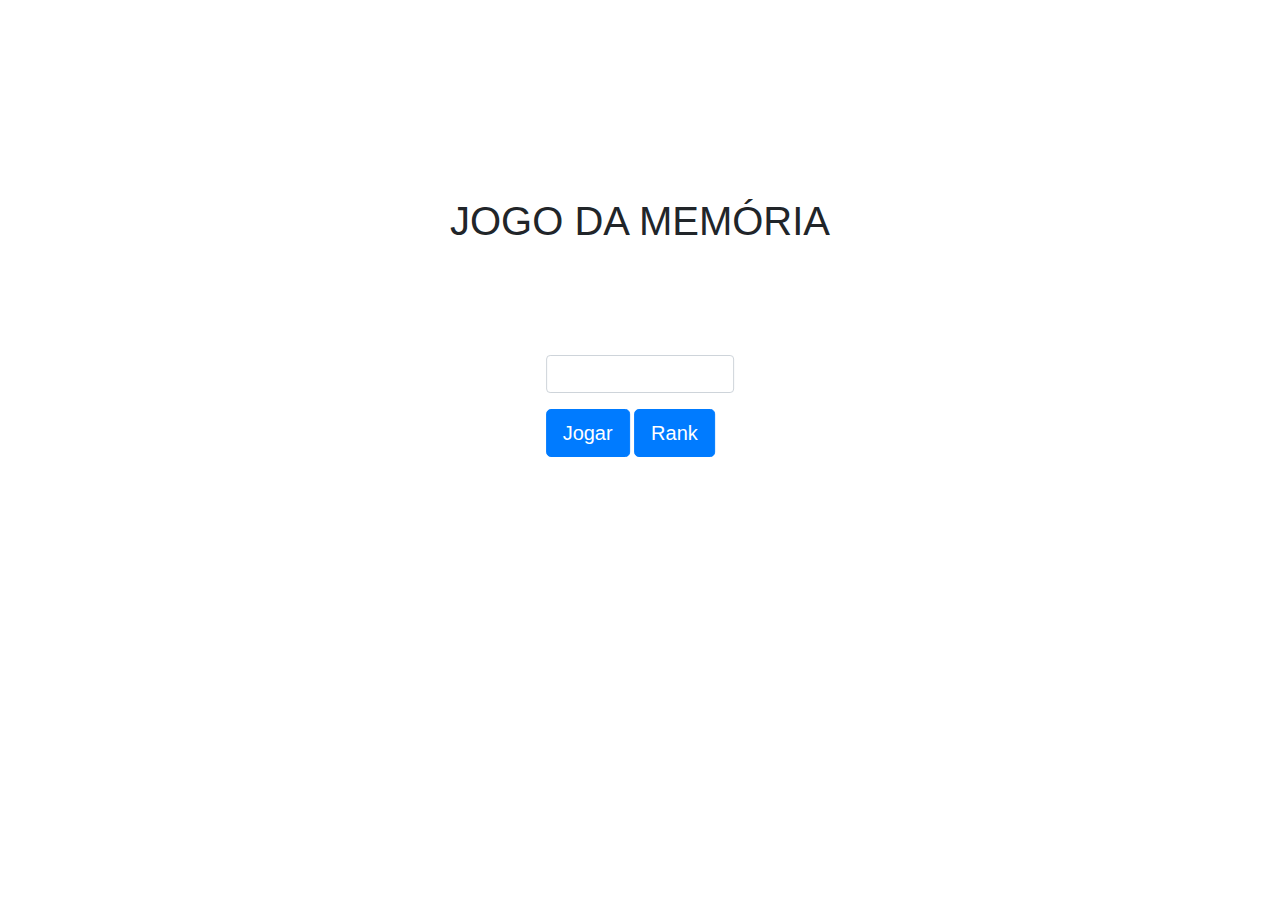
<file: index.html>
<!DOCTYPE html>
<html lang="br">

<head>
    <meta charset="UTF-8">
    <meta name="viewport" content="width=device-width, initial-scale=1.0">
    <meta http-equiv="X-UA-Compatible" content="ie=edge">
    <link rel="stylesheet" href="css/styletelainicio.css">
    <link rel="stylesheet" href="https://stackpath.bootstrapcdn.com/bootstrap/4.3.1/css/bootstrap.min.css" integrity="sha384-ggOyR0iXCbMQv3Xipma34MD+dH/1fQ784/j6cY/iJTQUOhcWr7x9JvoRxT2MZw1T" crossorigin="anonymous">
    <title>Document</title>

    <script src="js/jquery-3.4.1.js"></script>
</head>

<body>
    <section class="container">
        <h1>JOGO DA MEMÓRIA </h1>
        <div class="col-md-6 " id="coluna-dos-itens">
            <div class="col-sm-5 justify-center " id="input-btns">
                <div class="form-group">
                    <input type="text" class="form-control" id="NOME" aria-describedby="inputGroup-sizing-sm">


                </div>
                <a class="btn btn-primary btn-lg" id="btn" href="#">Jogar</a>
                <a class="btn btn-primary btn-lg" id="btnrank" href="/telas/rank.html">Rank</a>
            </div>
        </div>
    </section>
    <script src="js/logica.js"></script>
</body>

</html>
</file>
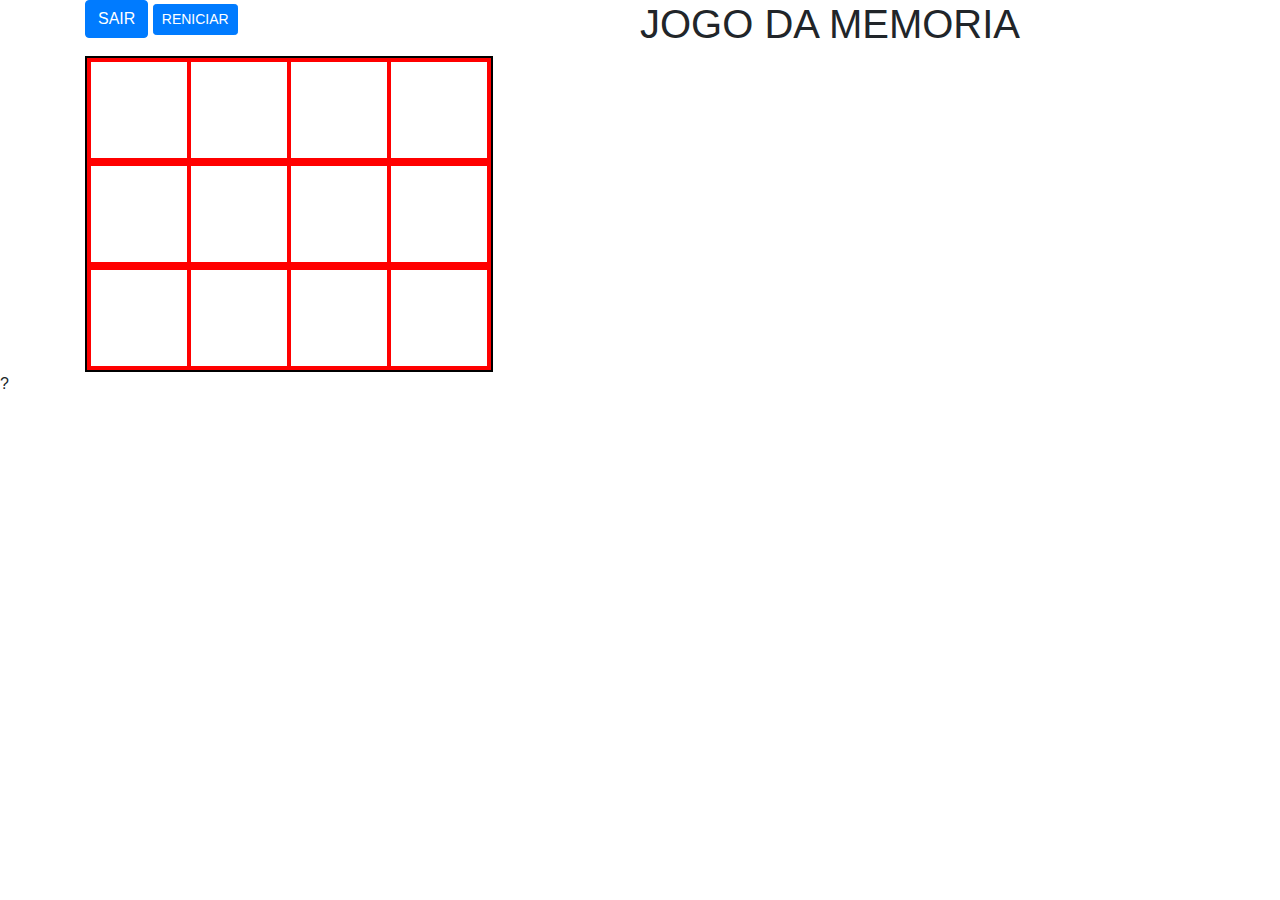
<file: telas/telajogo.html>
<!DOCTYPE html>
<html lang="en">

<head>
    <meta charset="UTF-8">
    <meta name="viewport" content="width=device-width, initial-scale=1.0">
    <meta http-equiv="X-UA-Compatible" content="ie=edge">
    <link rel="stylesheet" href="https://stackpath.bootstrapcdn.com/bootstrap/4.3.1/css/bootstrap.min.css" integrity="sha384-ggOyR0iXCbMQv3Xipma34MD+dH/1fQ784/j6cY/iJTQUOhcWr7x9JvoRxT2MZw1T" crossorigin="anonymous">
    <link rel="stylesheet" href="/css/styletelajogo.css">

    <title>Document</title>

    <script src="/js/jquery-3.4.1.js"></script>
</head>

<body>
    <div class="container">

        <div class="row">
            <div class="col-sm-4">
                <a class="btn btn-primary " id="btnsair" href="/index.html"> SAIR </a>
                <button class="btn btn-primary btn-sm" id="btnreniciar">RENICIAR</button>

            </div>
            <div class="col-sm-8">
                <h1 class="TITLE"> JOGO DA MEMORIA </h1>

            </div>


        </div>

        <div class="row ">
            <div class="col-sm-8 align-self-center">
                <div class="matriz">
                    <div class="">

                    </div>
                </div>
            </div>
            <div class="col-sm-4">



                <div class="rank">

                </div>
            </div>

        </div>
        <div class="row">



        </div>
    </div>

    <section class="Caixa-TITLE">



    </section>



    <section id="modal-exibição" class="modal-caixa">
        <div class="mod">


            <h3 id="trocatexto"> teste</h3>
            <a class="btn btn-primary btn-lg" id="Fechar" href="/index.html">FECHAR</a>

        </div>
    </section>

    <script src="/js/logica.js"></script>
    <script src="/js/rank.js"></script>

</body>

</html>?
</file>
<file: css/styletelainicio.css>
.container {
    height: 100vh;
    width: 300vw;
    display: flex;
    flex-direction: column;
    align-items: center;
    align-content: center;
    justify-content: center;
}

.bt {
    width: 300px;
    height: 395px;
    background-color: rgba(0, 183, 255, 0.849);
    text-align: center;
    font-size: 50px;
    white-space: pre-line;
}

#input-btns {
    transform: translate(70%, 100%);
}

.body {
    margin: 0px;
    background-color: rgba(0, 255, 128, 0.479);
}
</file>
<file: css/styletelajogo.css>
.caixa {
    display: flex;
    justify-content: center;
    align-content: center;
}

.matriz {
    margin: 0 auto;
    display: inline-block;
    border: 2px solid black;
    position: relative;
}

.linha {
    width: 100%;
    border: 2px solid red;
}

.item {
    display: inline-block;
    height: 100px;
    width: 100px;
    border: 2px solid red;
}

.conteudo {
    visibility: hidden;
    background-size: contain;
    background-repeat: no-repeat;
    width: 97px;
    height: 97px;
}

.modal-caixa {
    width: 100vw;
    height: 100vh;
    background-color: rgba(0, 0, 0, .5);
    position: fixed;
    top: 0px;
    left: 0px;
    display: none;
    justify-content: center;
    align-items: center;
}

.mod {
    background-color: azure;
    width: 45%;
    min-width: 500px;
    text-align: center;
    padding: 100px;
    border: 20px black solid;
    position: relative;
}

#Fechar {
    position: absolute;
    right: 10px;
    bottom: 4px;
}

.modal-caixa.mostrar {
    display: flex;
}

.TITLE {
    text-align: center;
}

.caixa-TITLE {
    display: flex;
}
</file>
